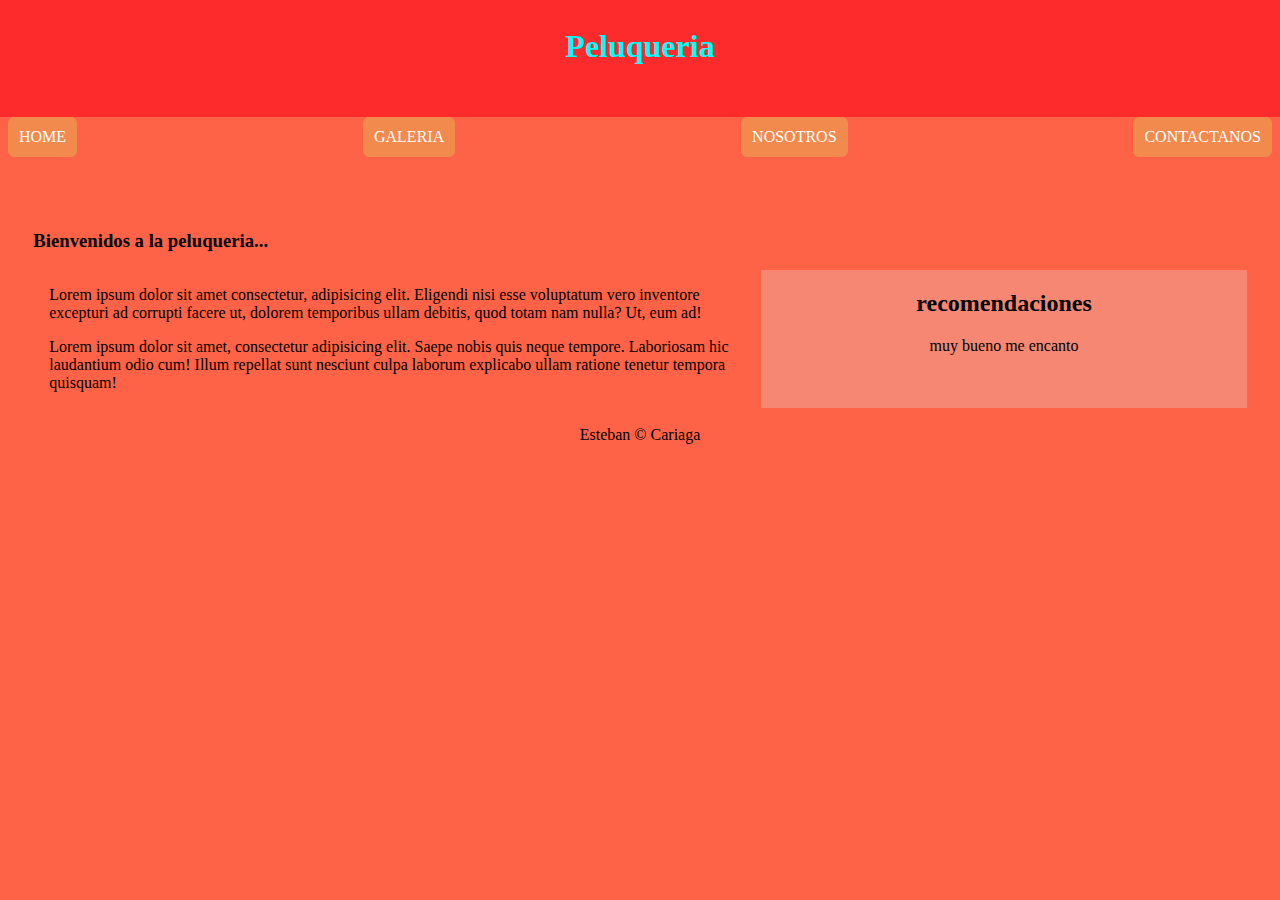
<file: index.html>
<!DOCTYPE html>
<html lang="es">
<head>
    <meta charset="UTF-8">
    <meta http-equiv="X-UA-Compatible" content="IE=edge">
    <meta name="viewport" content="width=device-width, initial-scale=1.0">
    <title>Peluqueria</title>
    <link rel="stylesheet" href="../CSS/estilo.css">
    <link rel="stylesheet" href="../CSS/home.css">
</head>
<body class="Fondo">
    <div class="fondoTitulo">
        <h1 class="Titulo">Peluqueria</h1>
    </div>

    <div class="links">
        <a href="index.html" class="links L1">HOME</a>
        <a href="galeria.html " class="links L2">GALERIA</a>
        <a href="nosotros.html" class="links L3">NOSOTROS</a>
        <a href="formulario.html" class="links L4">CONTACTANOS</a>
    </div>
    <br>
    <br>
    <br>
    <div class="bienvenida">
        <h3>Bienvenidos a la peluqueria...</h3>
        <div class="derechaIzquierda">
            <div class="izquierda">
                <p>Lorem ipsum dolor sit amet consectetur, adipisicing elit. Eligendi nisi esse voluptatum vero inventore excepturi ad corrupti facere ut, dolorem temporibus ullam debitis, quod totam nam nulla? Ut, eum ad!</p>
                <p>Lorem ipsum dolor sit amet, consectetur adipisicing elit. Saepe nobis quis neque tempore. Laboriosam hic laudantium odio cum! Illum repellat sunt nesciunt culpa laborum explicabo ullam ratione tenetur tempora quisquam!</p>
            </div>
            <div class="derecha">
                <h2>recomendaciones</h2>
                <p>muy bueno me encanto</p>
            </div>
        </div>
       
    </div>
    <br>
    <footer class="derechos">Esteban &copy; Cariaga</footer>
</body>
</html>
</file>
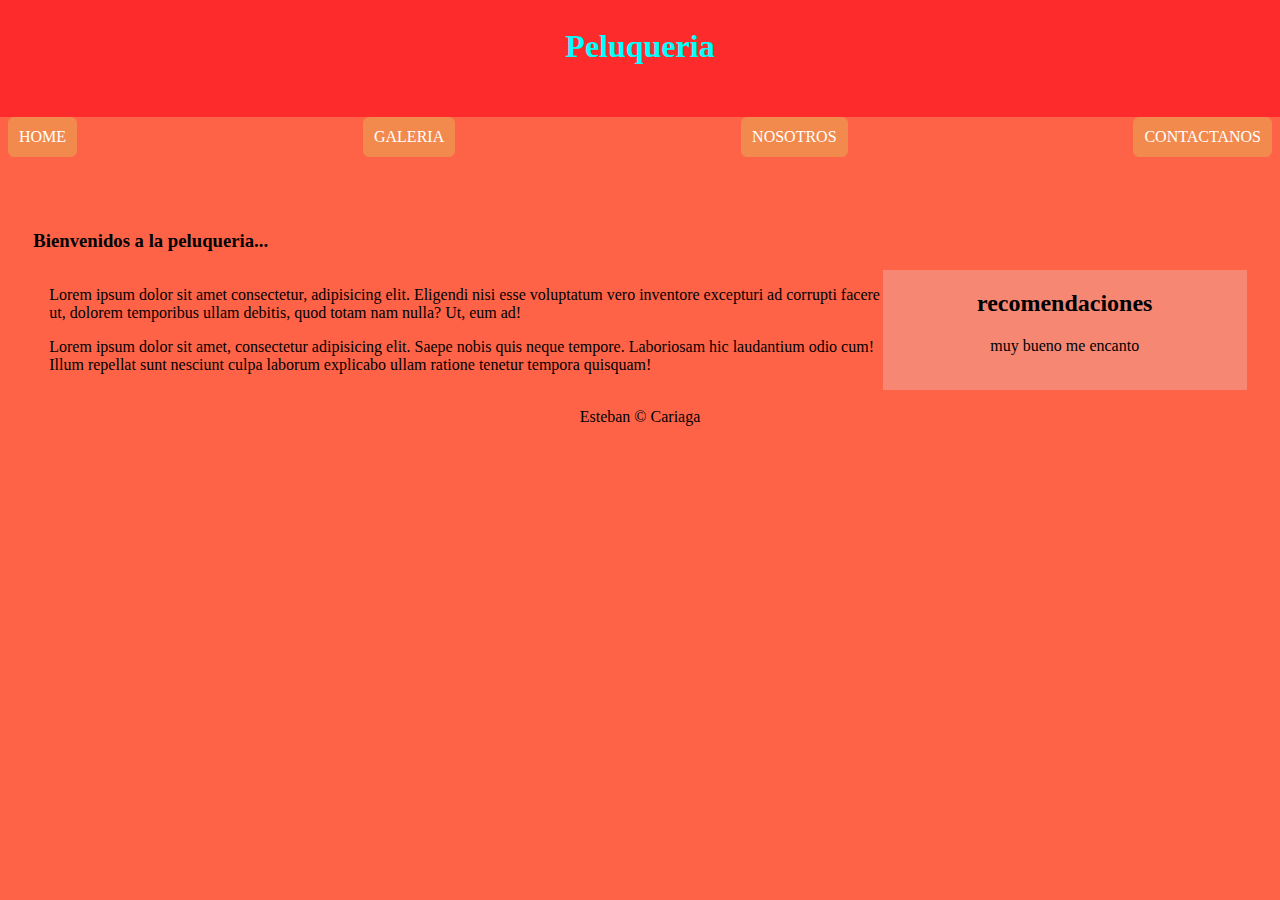
<file: Examen final/HTML/index.html>
<!DOCTYPE html>
<html lang="es">
<head>
    <meta charset="UTF-8">
    <meta http-equiv="X-UA-Compatible" content="IE=edge">
    <meta name="viewport" content="width=device-width, initial-scale=1.0">
    <title>Peluqueria</title>
    <link rel="stylesheet" href="../CSS/estilo.css">
    <link rel="stylesheet" href="../CSS/home.css">
</head>
<body class="Fondo">
    <div class="fondoTitulo">
        <h1 class="Titulo">Peluqueria</h1>
    </div>

    <div class="links">
        <a href="home.html" class="links L1">HOME</a>
        <a href="galeria.html " class="links L2">GALERIA</a>
        <a href="nosotros.html" class="links L3">NOSOTROS</a>
        <a href="formulario.html" class="links L4">CONTACTANOS</a>
    </div>
    <br>
    <br>
    <br>
    <div class="bienvenida">
        <h3>Bienvenidos a la peluqueria...</h3>
        <div class="derechaIzquierda">
            <div class="izquierda">
                <p>Lorem ipsum dolor sit amet consectetur, adipisicing elit. Eligendi nisi esse voluptatum vero inventore excepturi ad corrupti facere ut, dolorem temporibus ullam debitis, quod totam nam nulla? Ut, eum ad!</p>
                <p>Lorem ipsum dolor sit amet, consectetur adipisicing elit. Saepe nobis quis neque tempore. Laboriosam hic laudantium odio cum! Illum repellat sunt nesciunt culpa laborum explicabo ullam ratione tenetur tempora quisquam!</p>
            </div>
            <div class="derecha">
                <h2>recomendaciones</h2>
                <p>muy bueno me encanto</p>
            </div>
        </div>
       
    </div>
    <br>
    <footer class="derechos">Esteban &copy; Cariaga</footer>
</body>
</html>
</file>
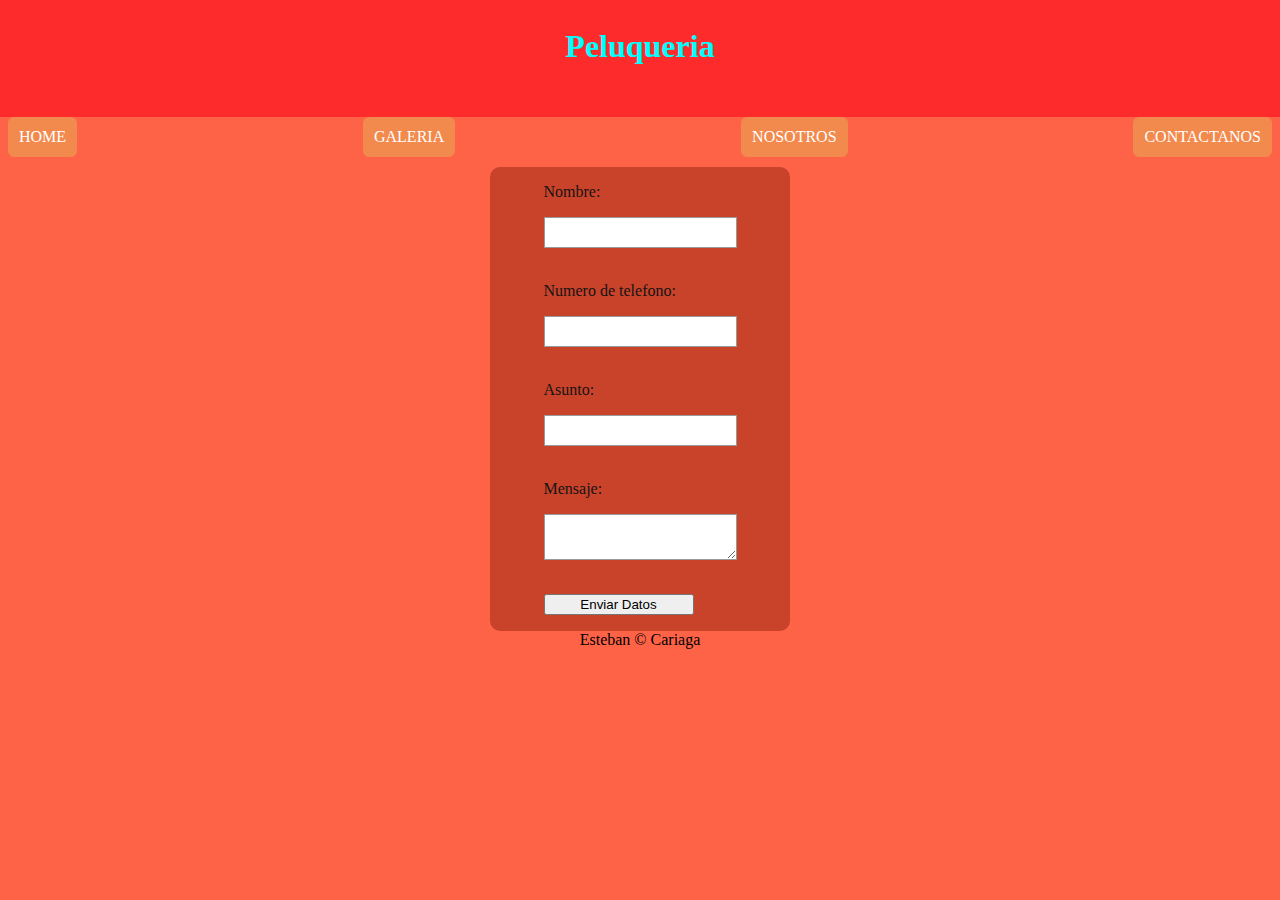
<file: formulario.html>
<!DOCTYPE html>
<html lang="es">
<head>
    <meta charset="UTF-8">
    <meta http-equiv="X-UA-Compatible" content="IE=edge">
    <meta name="viewport" content="width=device-width, initial-scale=1.0">
    <title>Turnos</title>
    <link rel="stylesheet" href="../CSS/estilo.css">
    <link rel="stylesheet" href="../CSS/formulario.css">
    <script src="../js/formulario.js"></script>
</head>
<body class="Fondo">
    <div class="fondoTitulo">
        <h1 class="Titulo">Peluqueria</h1>
    </div>

    <div class="links">
        <a href="index.html" class="links L1">HOME</a>
        <a href="galeria.html " class="links L2">GALERIA</a>
        <a href="nosotros.html" class="links L3">NOSOTROS</a>
        <a href="formulario.html" class="links L4">CONTACTANOS</a>
    </div>

    <div class="formulario">
        <form action="" class="f2" id="formulario">
            <p>Nombre:</p>
                <input type="text" class="field"><br>

            <p>Numero de telefono:</p>
                <input type="tel" class="field"><br>

            <p>Asunto:</p>
                <input type="text" class="field"><br>

            <p>Mensaje:</p>
                <textarea class="field ddd"></textarea><br>

            <p>
            <input type="button" class="boton" value="Enviar Datos" onclick="anotado()">
            </p>
        </form>
    </div>    

    

    <footer class="derechos">Esteban &copy; Cariaga</footer>
    
</body>
</html>
</file>
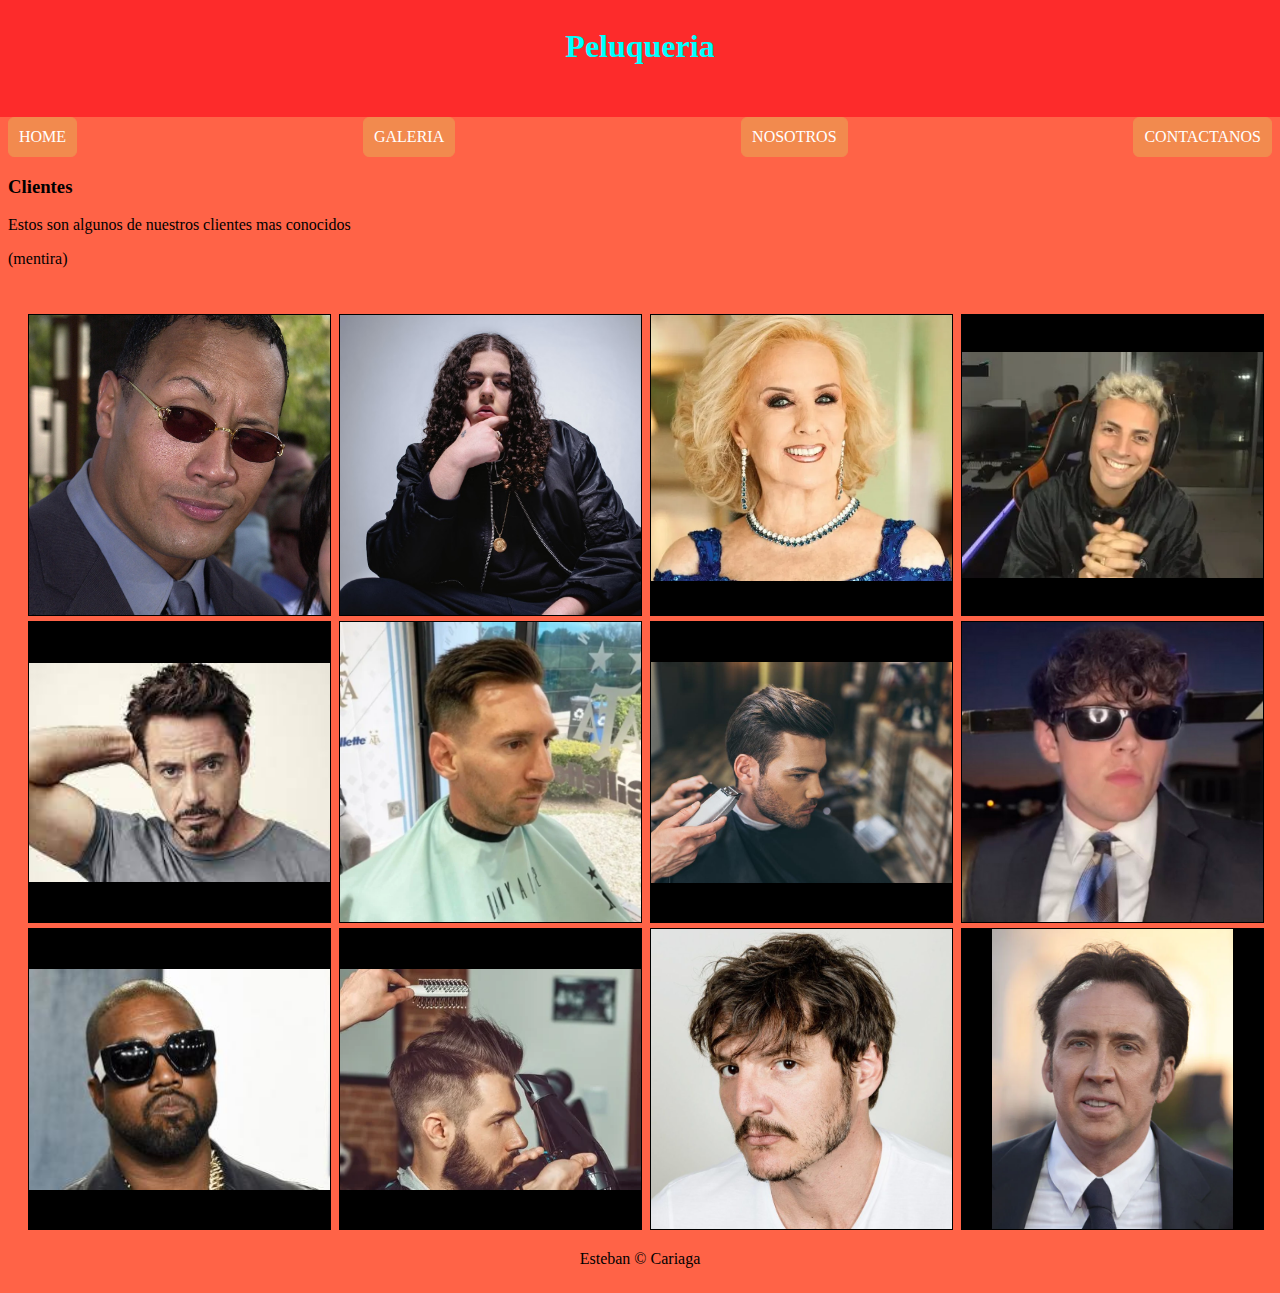
<file: galeria.html>
<!DOCTYPE html>
<html lang="es">
<head>
    <meta charset="UTF-8">
    <meta http-equiv="X-UA-Compatible" content="IE=edge">
    <meta name="viewport" content="width=device-width, initial-scale=1.0">
    <title>Galeria</title>
    <link rel="stylesheet" href="../CSS/galeria.css">
    <link rel="stylesheet" href="../CSS/estilo.css">
</head>
<body class="Fondo">
    <div class="fondoTitulo">
        <h1 class="Titulo">Peluqueria</h1>
    </div>
    <div class="links">
        <a href="index.html" class="links L1">HOME</a>
        <a href="galeria.html " class="links L2">GALERIA</a>
        <a href="nosotros.html" class="links L3">NOSOTROS</a>
        <a href="formulario.html" class="links L4">CONTACTANOS</a>
    </div>

    <h3>Clientes</h3>
    <p>Estos son algunos de nuestros clientes mas conocidos</p>
    <p>(mentira)</p>

    <div class="Grid">
        <div class="column">
            <div class="fotos c1"></div>
            <div class="fotos c2"></div>
            <div class="fotos c3"></div>
        </div>

        <div class="column">
            <div class="fotos c4"></div>
            <div class="fotos c5"></div>
            <div class="fotos c6"></div>
        </div>
        
        <div class="column">
            <div class="fotos c7"></div>
            <div class="fotos c8"></div>
            <div class="fotos c9"></div>
        </div>
        
        <div class="column">
            <div class="fotos c10"></div>
            <div class="fotos c11"></div>
            <div class="fotos c12"></div>
        </div>
    </div>

    <footer class="derechos">Esteban &copy; Cariaga</footer>
    
</body>
</html>
</file>
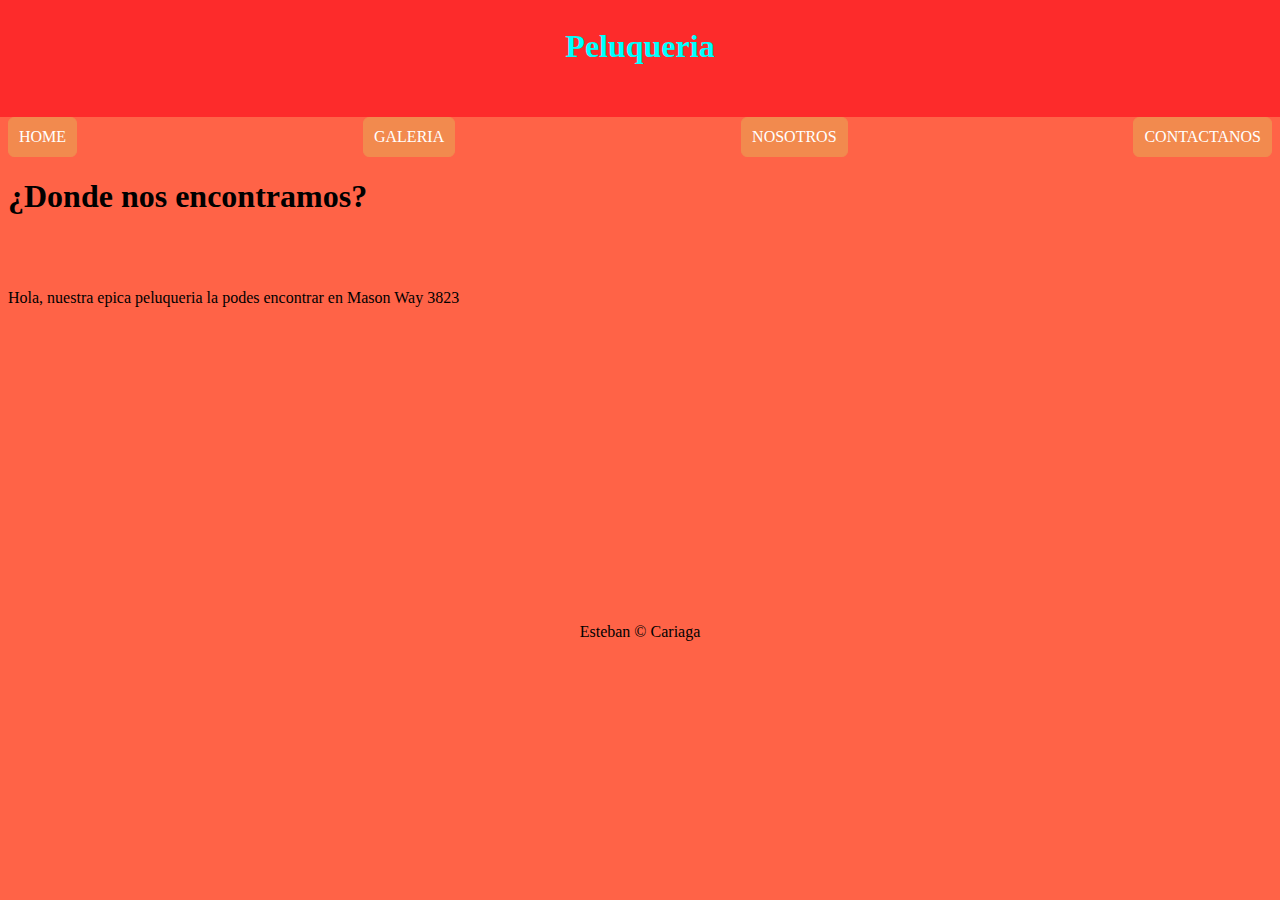
<file: nosotros.html>
<!DOCTYPE html>
<html lang="e">
<head>
    <meta charset="UTF-8">
    <meta http-equiv="X-UA-Compatible" content="IE=edge">
    <meta name="viewport" content="width=device-width, initial-scale=1.0">
    <title>Nosotros</title>
    <link rel="stylesheet" href="../CSS/estilo.css">
    <link rel="stylesheet" href="../CSS/nosotros.css">
</head>
<body class="Fondo">
    <div class="fondoTitulo">
        <h1 class="Titulo">Peluqueria</h1>
    </div>
    
    <div class="links">
        <a href="index.html" class="links L1">HOME</a>
        <a href="galeria.html " class="links L2">GALERIA</a>
        <a href="nosotros.html" class="links L3">NOSOTROS</a>
        <a href="formulario.html" class="links L4">CONTACTANOS</a>
    </div>

    <h1>¿Donde nos encontramos?</h1>
    <br>
    <br>
    <p>Hola, nuestra epica peluqueria la podes encontrar en Mason Way 3823</p>
    <div class="Ubicacion">
        <iframe src="https://www.google.com/maps/embed?pb=!1m14!1m12!1m3!1d136911.20604224366!2d-57.02639466651495!3d-36.54845155230319!2m3!1f0!2f0!3f0!3m2!1i1024!2i768!4f13.1!5e0!3m2!1ses!2sar!4v1684883920948!5m2!1ses!2sar" width="100%" height="100%" style="border:0;" allowfullscreen="" loading="lazy" referrerpolicy="no-referrer-when-downgrade" class="Lugar"></iframe>
    </div>
    <footer class="derechos">Esteban &copy; Cariaga</footer>
    
</body>
</html>
</file>
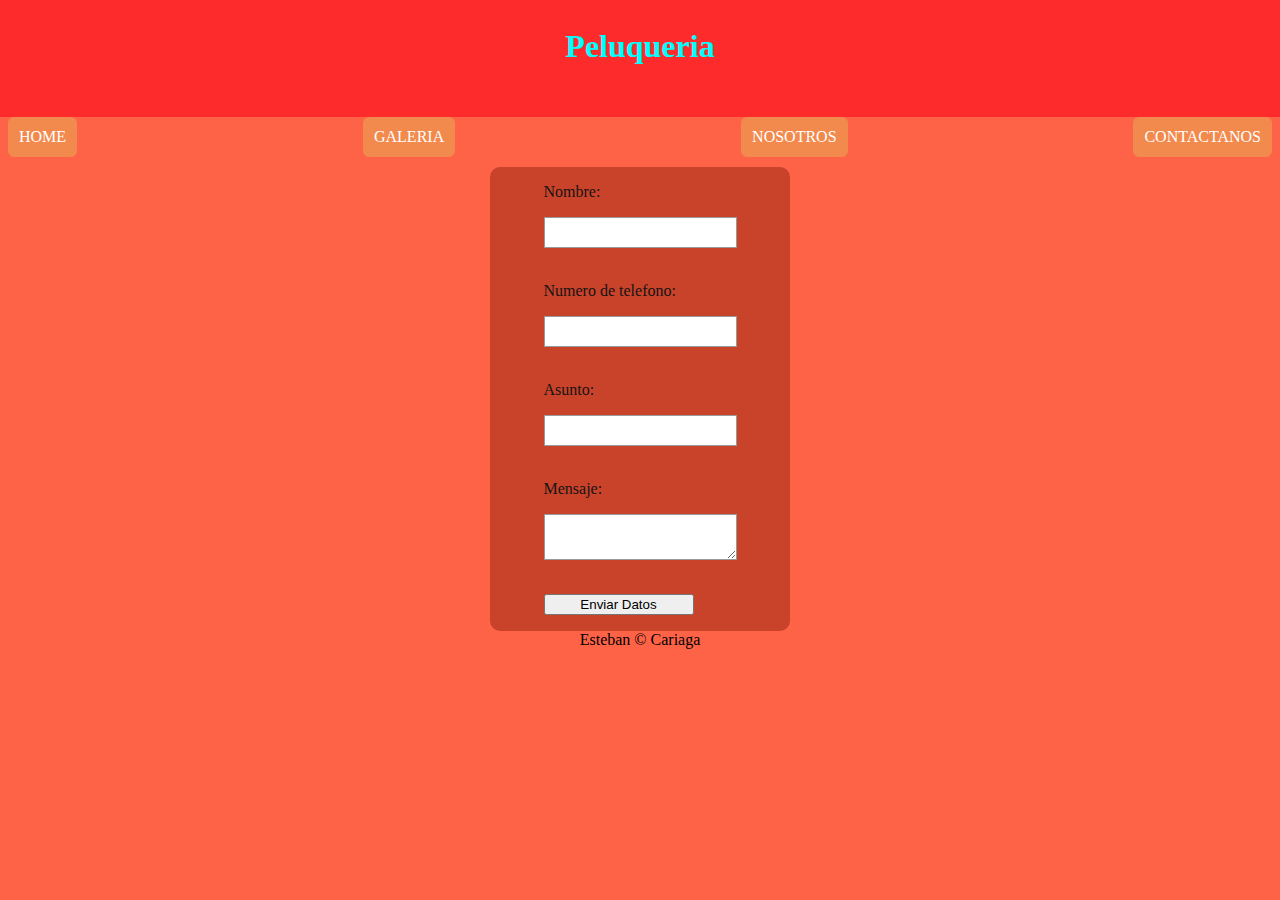
<file: Examen final/HTML/formulario.html>
<!DOCTYPE html>
<html lang="es">
<head>
    <meta charset="UTF-8">
    <meta http-equiv="X-UA-Compatible" content="IE=edge">
    <meta name="viewport" content="width=device-width, initial-scale=1.0">
    <title>Turnos</title>
    <link rel="stylesheet" href="../CSS/estilo.css">
    <link rel="stylesheet" href="../CSS/formulario.css">
    <script src="../js/formulario.js"></script>
</head>
<body class="Fondo">
    <div class="fondoTitulo">
        <h1 class="Titulo">Peluqueria</h1>
    </div>

    <div class="links">
        <a href="home.html" class="links L1">HOME</a>
        <a href="galeria.html " class="links L2">GALERIA</a>
        <a href="nosotros.html" class="links L3">NOSOTROS</a>
        <a href="formulario.html" class="links L4">CONTACTANOS</a>
    </div>

    <div class="formulario">
        <form action="" class="f2" id="formulario">
            <p>Nombre:</p>
                <input type="text" class="field"><br>

            <p>Numero de telefono:</p>
                <input type="tel" class="field"><br>

            <p>Asunto:</p>
                <input type="text" class="field"><br>

            <p>Mensaje:</p>
                <textarea class="field ddd"></textarea><br>

            <p>
            <input type="button" class="boton" value="Enviar Datos" onclick="anotado()">
            </p>
        </form>
    </div>    

    

    <footer class="derechos">Esteban &copy; Cariaga</footer>
    
</body>
</html>
</file>
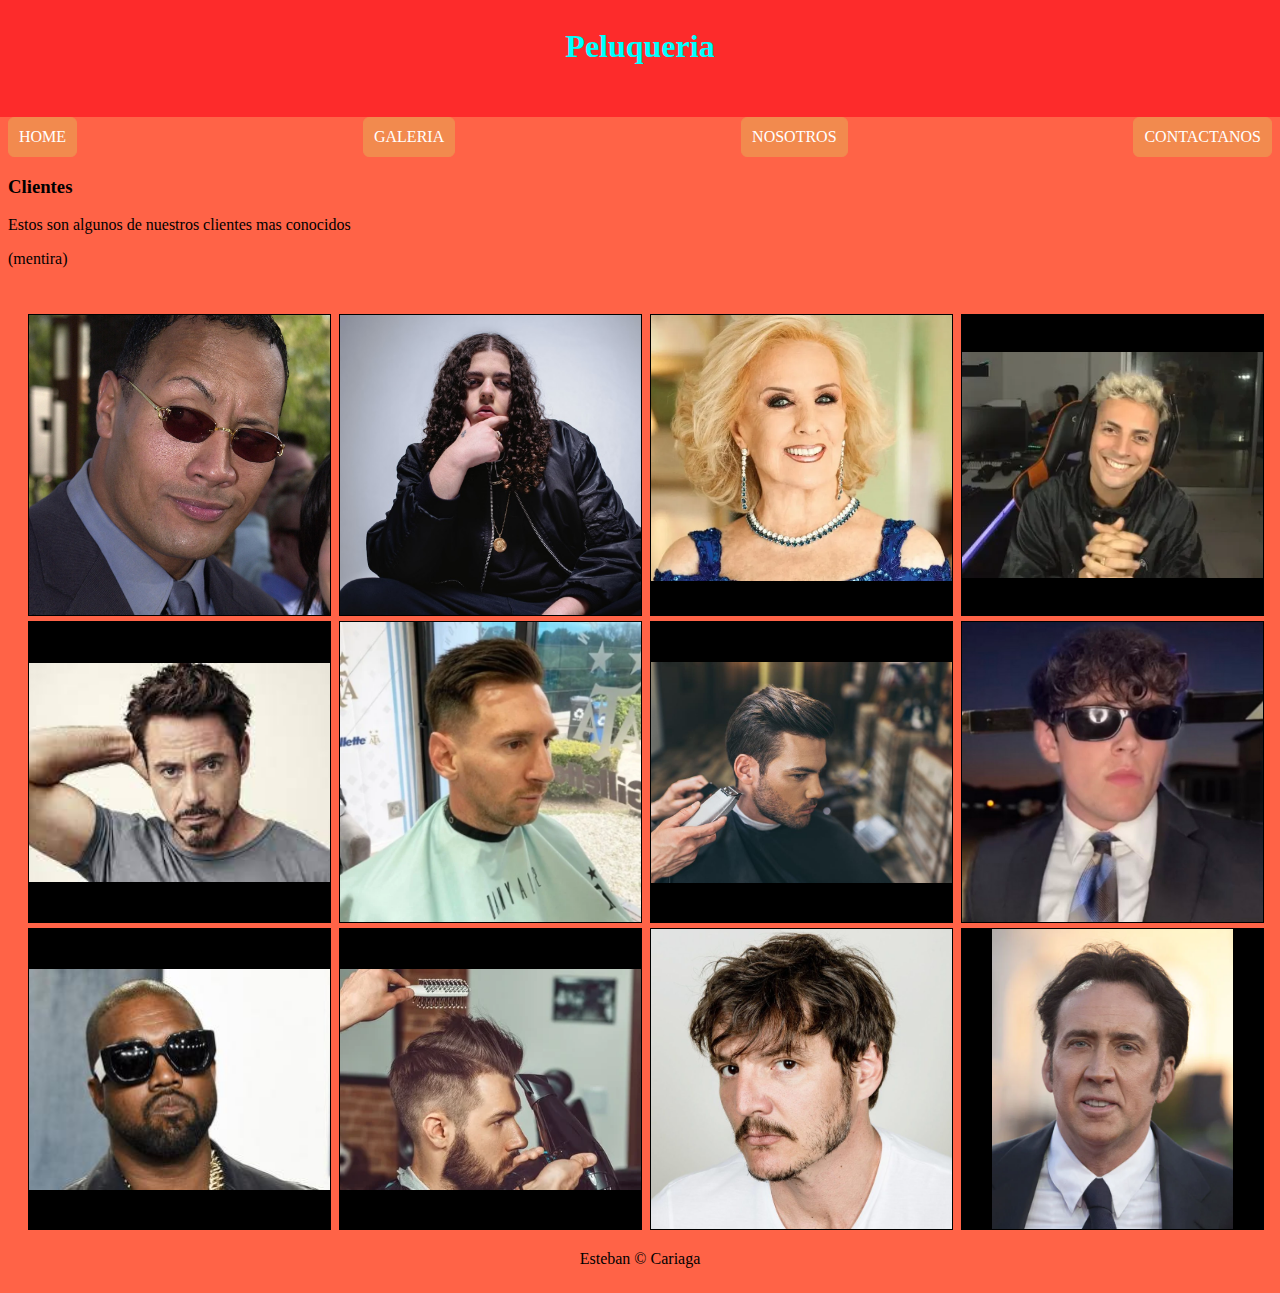
<file: Examen final/HTML/galeria.html>
<!DOCTYPE html>
<html lang="es">
<head>
    <meta charset="UTF-8">
    <meta http-equiv="X-UA-Compatible" content="IE=edge">
    <meta name="viewport" content="width=device-width, initial-scale=1.0">
    <title>Galeria</title>
    <link rel="stylesheet" href="../CSS/galeria.css">
    <link rel="stylesheet" href="../CSS/estilo.css">
</head>
<body class="Fondo">
    <div class="fondoTitulo">
        <h1 class="Titulo">Peluqueria</h1>
    </div>
    <div class="links">
        <a href="home.html" class="links L1">HOME</a>
        <a href="galeria.html " class="links L2">GALERIA</a>
        <a href="nosotros.html" class="links L3">NOSOTROS</a>
        <a href="formulario.html" class="links L4">CONTACTANOS</a>
    </div>

    <h3>Clientes</h3>
    <p>Estos son algunos de nuestros clientes mas conocidos</p>
    <p>(mentira)</p>

    <div class="Grid">
        <div class="column">
            <div class="fotos c1"></div>
            <div class="fotos c2"></div>
            <div class="fotos c3"></div>
        </div>

        <div class="column">
            <div class="fotos c4"></div>
            <div class="fotos c5"></div>
            <div class="fotos c6"></div>
        </div>
        
        <div class="column">
            <div class="fotos c7"></div>
            <div class="fotos c8"></div>
            <div class="fotos c9"></div>
        </div>
        
        <div class="column">
            <div class="fotos c10"></div>
            <div class="fotos c11"></div>
            <div class="fotos c12"></div>
        </div>
    </div>

    <footer class="derechos">Esteban &copy; Cariaga</footer>
    
</body>
</html>
</file>
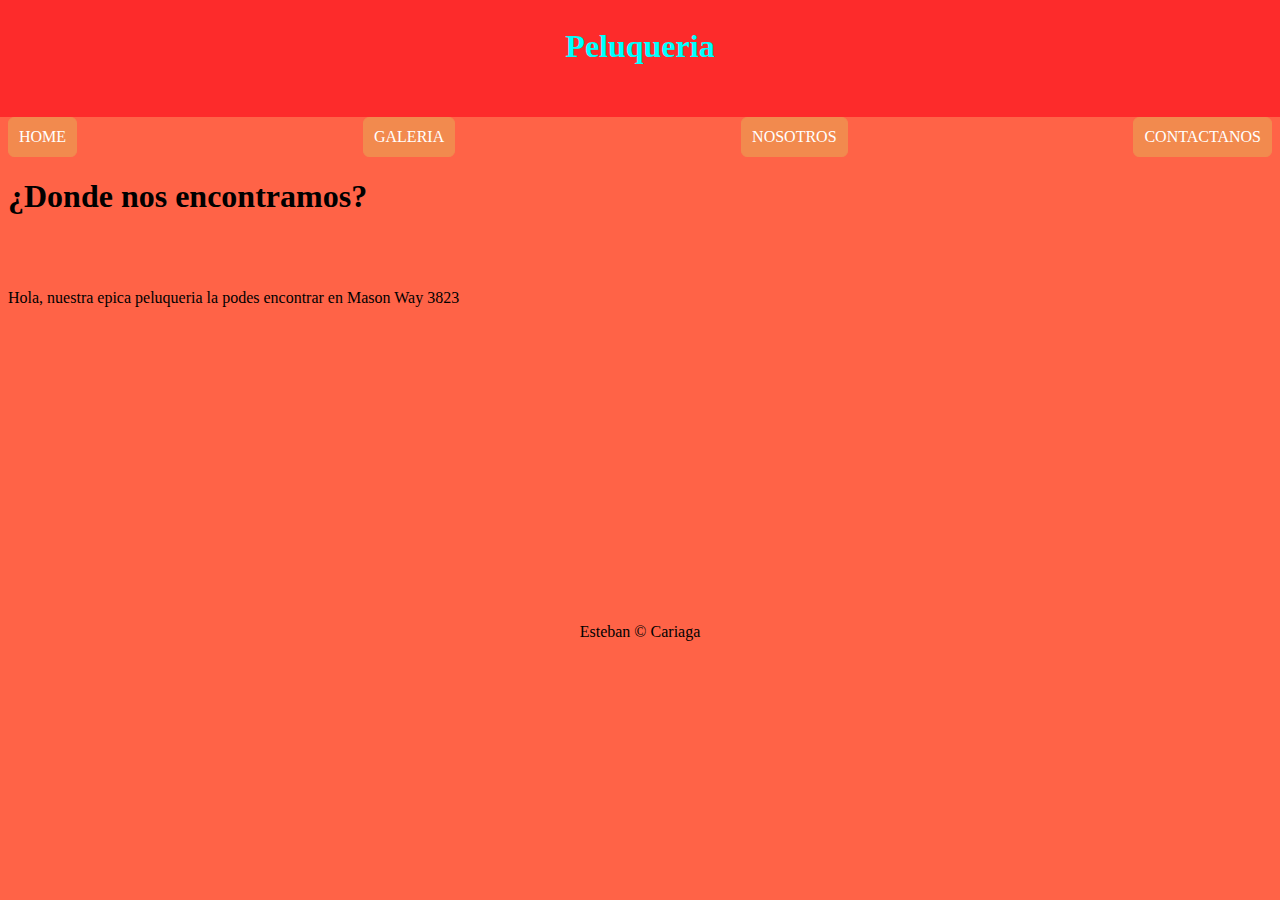
<file: Examen final/HTML/nosotros.html>
<!DOCTYPE html>
<html lang="e">
<head>
    <meta charset="UTF-8">
    <meta http-equiv="X-UA-Compatible" content="IE=edge">
    <meta name="viewport" content="width=device-width, initial-scale=1.0">
    <title>Nosotros</title>
    <link rel="stylesheet" href="../CSS/estilo.css">
    <link rel="stylesheet" href="../CSS/nosotros.css">
</head>
<body class="Fondo">
    <div class="fondoTitulo">
        <h1 class="Titulo">Peluqueria</h1>
    </div>
    
    <div class="links">
        <a href="home.html" class="links L1">HOME</a>
        <a href="galeria.html " class="links L2">GALERIA</a>
        <a href="nosotros.html" class="links L3">NOSOTROS</a>
        <a href="formulario.html" class="links L4">CONTACTANOS</a>
    </div>

    <h1>¿Donde nos encontramos?</h1>
    <br>
    <br>
    <p>Hola, nuestra epica peluqueria la podes encontrar en Mason Way 3823</p>
    <div class="Ubicacion">
        <iframe src="https://www.google.com/maps/embed?pb=!1m14!1m12!1m3!1d136911.20604224366!2d-57.02639466651495!3d-36.54845155230319!2m3!1f0!2f0!3f0!3m2!1i1024!2i768!4f13.1!5e0!3m2!1ses!2sar!4v1684883920948!5m2!1ses!2sar" width="100%" height="100%" style="border:0;" allowfullscreen="" loading="lazy" referrerpolicy="no-referrer-when-downgrade" class="Lugar"></iframe>
    </div>
    <footer class="derechos">Esteban &copy; Cariaga</footer>
    
</body>
</html>
</file>
<file: CSS/estilo.css>
/*titulos*/
.Titulo{
    text-align: center;
    color: aqua;
}

.fondoTitulo{
    background-color: rgb(253, 43, 43);
    margin-left: -8px;
    margin-right: -8px;
    margin-top: -21px;
    padding-top: 20px;
    padding-bottom: 30px;
}
/*titulos final*/

/*fondos*/
.Fondo{
    background-color: tomato;
}
/*final findos*/

.derechos{
    text-align: center;
    width: 100%;
    height: 30px;
}

.links{
    display: flex;
    justify-content: space-between;
}

.L1{
    border: 1px solid #f28a4e;
    background-color: #f28a4e;
    padding: 10px;
    text-decoration: none;
    color: white;
    border-radius: 6px;
}

.L1:hover{
    background: white;
    color: #f28a4e;
}

.L2{
    border: 1px solid #f28a4e;
    background-color: #f28a4e;
    padding: 10px;
    text-decoration: none;
    color: white;
    border-radius: 6px;
}

.L2:hover{
    background: white;
    color: #f28a4e;
}

.L3{
    border: 1px solid #f28a4e;
    background-color: #f28a4e;
    padding: 10px;
    text-decoration: none;
    color: white;
    border-radius: 6px;
}

.L3:hover{
    background: white;
    color: #f28a4e;
}

.L4{
    border: 1px solid #f28a4e;
    background-color: #f28a4e;
    padding: 10px;
    text-decoration: none;
    color: white;
    border-radius: 6px;
}

.L4:hover{
    background: white;
    color: #f28a4e;
}
</file>
<file: CSS/home.css>
.bienvenida{
    margin-left: 2%;
    margin-right: 2%;
}

.derechaIzquierda{
    display: grid;
    grid-template-columns: 60% 40%;
    margin: auto;
}

.derecha{
    text-align: center;
    background-color: rgb(245, 135, 115);
}

.izquierda{
    margin-left: 1rem;
}
</file>
<file: Examen final/CSS/estilo.css>
/*titulos*/
.Titulo{
    text-align: center;
    color: aqua;
}

.fondoTitulo{
    background-color: rgb(253, 43, 43);
    margin-left: -8px;
    margin-right: -8px;
    margin-top: -21px;
    padding-top: 20px;
    padding-bottom: 30px;
}
/*titulos final*/

/*fondos*/
.Fondo{
    background-color: tomato;
}
/*final findos*/

.derechos{
    text-align: center;
    width: 100%;
    height: 30px;
}

.links{
    display: flex;
    justify-content: space-between;
}

.L1{
    border: 1px solid #f28a4e;
    background-color: #f28a4e;
    padding: 10px;
    text-decoration: none;
    color: white;
    border-radius: 6px;
}

.L1:hover{
    background: white;
    color: #f28a4e;
}

.L2{
    border: 1px solid #f28a4e;
    background-color: #f28a4e;
    padding: 10px;
    text-decoration: none;
    color: white;
    border-radius: 6px;
}

.L2:hover{
    background: white;
    color: #f28a4e;
}

.L3{
    border: 1px solid #f28a4e;
    background-color: #f28a4e;
    padding: 10px;
    text-decoration: none;
    color: white;
    border-radius: 6px;
}

.L3:hover{
    background: white;
    color: #f28a4e;
}

.L4{
    border: 1px solid #f28a4e;
    background-color: #f28a4e;
    padding: 10px;
    text-decoration: none;
    color: white;
    border-radius: 6px;
}

.L4:hover{
    background: white;
    color: #f28a4e;
}
</file>
<file: Examen final/CSS/home.css>
.bienvenida{
    margin-left: 2%;
    margin-right: 2%;
}

.derechaIzquierda{
    display: grid;
    grid-template-columns: 70% 30%;
    margin: auto;
}

.derecha{
    text-align: center;
    background-color: rgb(245, 135, 115);
}

.izquierda{
    margin-left: 1rem;
}
</file>
<file: CSS/formulario.css>
.f2{
    display: grid;
    justify-content: center;
    background-color: rgb(201, 67, 43);
    color: rgb(22, 19, 19);
    width: 300px;
    border-radius: 10px;
}

.field{
    border: solid 1px #999;
    padding: 7px;
}

.ddd{
    resize: vertical;
}

.boton{
    width: 150px;
    text-align: center;
}

.formulario{
    padding-top: 10px;
    display: grid;
    justify-content: center;
}
</file>
<file: CSS/galeria.css>
/*FOTOS DE LA GALERIA*/

.Grid{
    display: grid;
    justify-content: space-between;
    grid-template-columns: repeat(auto-fit,minmax(250px, 1fr));
    padding: 10px;
}

.column{
    flex: 100%;
    margin-top: 10px;
    padding: 5px;
}

.fotos{
    width: 100%;
    height: 300px;
    margin: 5px;
    border: solid 1px;
    background-color: black;
    background-repeat: no-repeat;
}

.c1{
    background-image: url("../FOTOS/Cortes/laRoca.jpg");
    background-size: 100%;
    background-position: center;
}

.c2{
    background-image: url("../FOTOS/Cortes/ironMan.jpg");
    background-size: 130%;
    background-position: center;
}

.c3{
    background-image: url("../FOTOS/Cortes/kanye.jpg");
    background-size: 150%;
    background-position: center;
}

.c4{
    background-image: url("../FOTOS/Cortes/lil.jpg");
    background-size: 100%;
    background-position: top;
}

.c5{
    background-image: url("../FOTOS/Cortes/messi.webp");
    background-size: 100%;
    background-position: 50% 15%;
}

.c6{
    background-image: url("../FOTOS/Cortes/stock1.webp");
    background-size: 110%;
    background-position: center;
}

.c7{
    background-image: url("../FOTOS/Cortes/mirta.png");
    background-size: 100%;
    background-position: top;
}

.c8{
    background-image: url("../FOTOS/Cortes/stock2.jpg");
    background-size: 110%;
    background-position: center;
}

.c9{
    background-image: url("../FOTOS/Cortes/pedro.jpg");
    background-size: 100%;
    background-position: center;
}

.c10{
    background-image: url("../FOTOS/Cortes/coscu.webp");
    background-size: 100%;
    background-position: center;
}

.c11{
    background-image: url("../FOTOS/Cortes/michael.jpg");
    background-size: 100%;
    background-position: top;
}

.c12{
    background-image: url("../FOTOS/Cortes/nicolas.webp");
    background-size: 80%;
    background-position: 50% 10%;
}

 
/*FIN DE FOTOS DE LA GALERIA*/
</file>
<file: CSS/nosotros.css>
.Ubicacion{
    width: 80%;
    height: 300px;
    margin-left: 10%;
}
</file>
<file: Examen final/CSS/formulario.css>
.f2{
    display: grid;
    justify-content: center;
    background-color: rgb(201, 67, 43);
    color: rgb(22, 19, 19);
    width: 300px;
    border-radius: 10px;
}

.field{
    border: solid 1px #999;
    padding: 7px;
}

.ddd{
    resize: vertical;
}

.boton{
    width: 150px;
    text-align: center;
}

.formulario{
    padding-top: 10px;
    display: grid;
    justify-content: center;
}
</file>
<file: Examen final/CSS/galeria.css>
/*FOTOS DE LA GALERIA*/

.Grid{
    display: grid;
    justify-content: space-between;
    grid-template-columns: repeat(auto-fit,minmax(250px, 1fr));
    padding: 10px;
}

.column{
    flex: 100%;
    margin-top: 10px;
    padding: 5px;
}

.fotos{
    width: 100%;
    height: 300px;
    margin: 5px;
    border: solid 1px;
    background-color: black;
    background-repeat: no-repeat;
}

.c1{
    background-image: url("../FOTOS/Cortes/laRoca.jpg");
    background-size: 100%;
    background-position: center;
}

.c2{
    background-image: url("../FOTOS/Cortes/ironMan.jpg");
    background-size: 130%;
    background-position: center;
}

.c3{
    background-image: url("../FOTOS/Cortes/kanye.jpg");
    background-size: 150%;
    background-position: center;
}

.c4{
    background-image: url("../FOTOS/Cortes/lil.jpg");
    background-size: 100%;
    background-position: top;
}

.c5{
    background-image: url("../FOTOS/Cortes/messi.webp");
    background-size: 100%;
    background-position: 50% 15%;
}

.c6{
    background-image: url("../FOTOS/Cortes/stock1.webp");
    background-size: 110%;
    background-position: center;
}

.c7{
    background-image: url("../FOTOS/Cortes/mirta.png");
    background-size: 100%;
    background-position: top;
}

.c8{
    background-image: url("../FOTOS/Cortes/stock2.jpg");
    background-size: 110%;
    background-position: center;
}

.c9{
    background-image: url("../FOTOS/Cortes/pedro.jpg");
    background-size: 100%;
    background-position: center;
}

.c10{
    background-image: url("../FOTOS/Cortes/coscu.webp");
    background-size: 100%;
    background-position: center;
}

.c11{
    background-image: url("../FOTOS/Cortes/michael.jpg");
    background-size: 100%;
    background-position: top;
}

.c12{
    background-image: url("../FOTOS/Cortes/nicolas.webp");
    background-size: 80%;
    background-position: 50% 10%;
}

 
/*FIN DE FOTOS DE LA GALERIA*/
</file>
<file: Examen final/CSS/nosotros.css>
.Ubicacion{
    width: 80%;
    height: 300px;
    margin-left: 10%;
}
</file>
